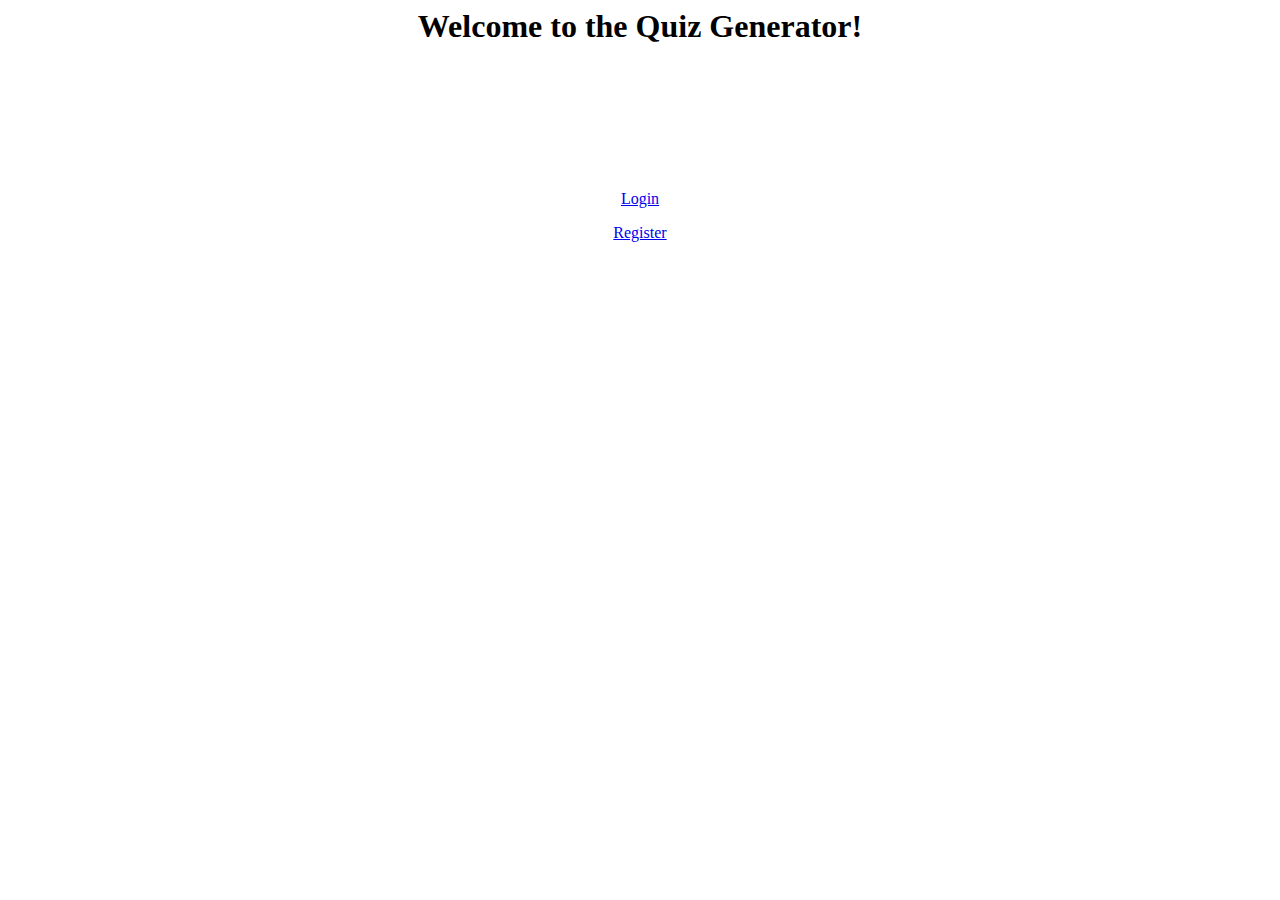
<file: questions/templates/index.html>
<html>
    <h1 style="text-align: center;">Welcome to the Quiz Generator!</h1>

    <br />
    <br />
    <br />
    <br />
    <br />
    <br />

    <a href="registration/login"><p style="text-align: center;">Login</p></a>
    <a href="register"><p style="text-align: center;">Register</p></a>

</html>
</file>
